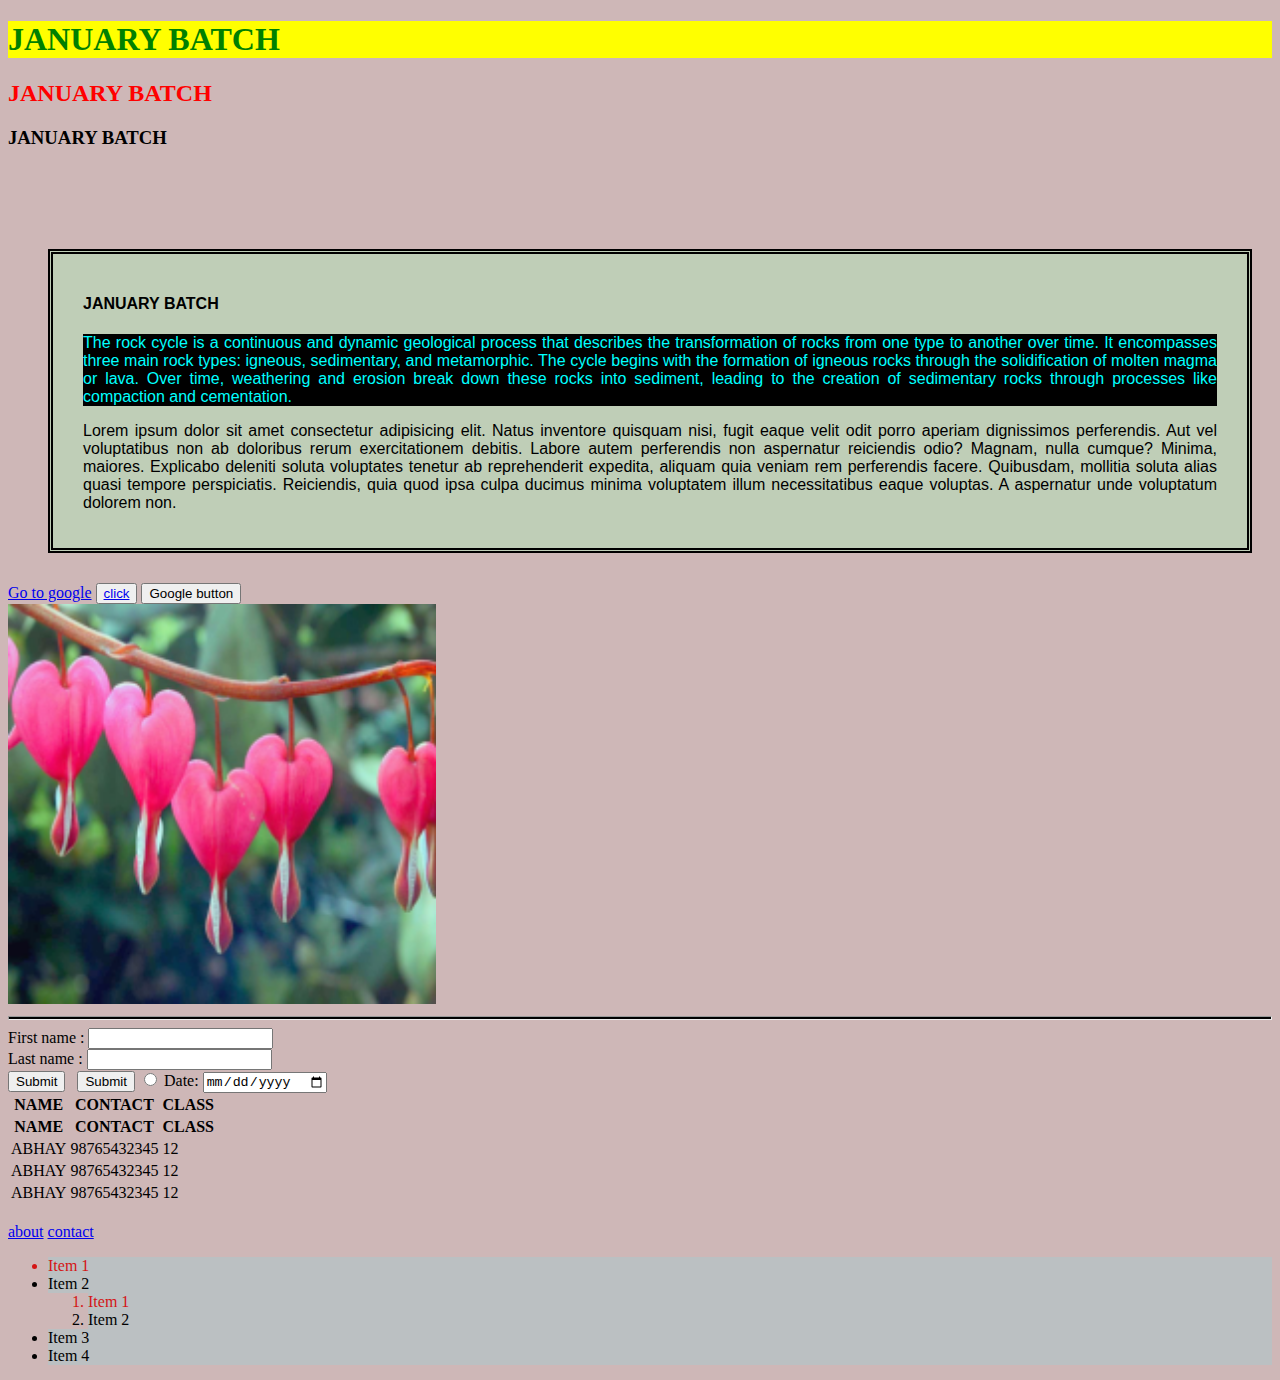
<file: index.html>
<!DOCTYPE html>
<html lang="en">
  <head>
    <meta charset="UTF-8" />
    <meta name="viewport" content="width=device-width, initial-scale=1.0" />
    <title>index</title>
    <link rel="stylesheet" href="style.css">


    
    <!-- INTERNAL CSS: STYLE TAG -->
    <!-- PRIORITY : INLINE < INTERNAL < EXTERNAL -->
    <style>
      h1{
      background-color: yellow;
    }
    .item{
      background-color: rgb(187, 192, 194);
    }
    #item1{
      color: rgb(212, 21, 21);
    }
    </style>
    <!-- tag : <>   ,   class  : (.)   ,   id  :  #  (unique) -->
  </head>
  <body>
    <h1 style="color: green">JANUARY BATCH</h1> <!-- INLINE CSS : STYLE USE AS ATTRIBUTE -->
    <h2 style="color: red">JANUARY BATCH</h2>
    <h3>JANUARY BATCH</h3>
    <div class="main">
    <h4>JANUARY BATCH</h4>
    <p id="para">
      The rock cycle is a continuous and dynamic geological process that
      describes the transformation of rocks from one type to another over time.
      It encompasses three main rock types: igneous, sedimentary, and
      metamorphic. The cycle begins with the formation of igneous rocks through
      the solidification of molten magma or lava. Over time, weathering and
      erosion break down these rocks into sediment, leading to the creation of
      sedimentary rocks through processes like compaction and cementation.
    </p>
    <p>
      Lorem ipsum dolor sit amet consectetur adipisicing elit. Natus inventore
      quisquam nisi, fugit eaque velit odit porro aperiam dignissimos
      perferendis. Aut vel voluptatibus non ab doloribus rerum exercitationem
      debitis. Labore autem perferendis non aspernatur reiciendis odio? Magnam,
      nulla cumque? Minima, maiores. Explicabo deleniti soluta voluptates
      tenetur ab reprehenderit expedita, aliquam quia veniam rem perferendis
      facere. Quibusdam, mollitia soluta alias quasi tempore perspiciatis.
      Reiciendis, quia quod ipsa culpa ducimus minima voluptatem illum
      necessitatibus eaque voluptas. A aspernatur unde voluptatum dolorem non.
    </p>
  </div>
    <a href="https://google.com" target="_blank">Go to google</a>
    <!--_blank for new tab-->
    <button><a href="https://google.com" target="_blank">click</a></button>
    <!--BUTTON TEXT IS A LINK-->
    <a href="https://google.com" target="_blank">
    <button>Google button</button> </a><!--WHOLE  BUTTON IS WORK-->
    <br />
    <img src="./flower.png" alt="flower" id="image"/>

    <!--NOTE: ./ -- SAME FOLDER , ../ -- PREV FOLDER , IN FOLDER IN IT ITSELF /.   -->
    <hr />
    <form>
      <!--action="" part of Back end-->
      <label for="fname">First name : </label>
      <input type="text" name="fname"> <br />
      <!--Url encoding : input feed in url address-->
      <label for="lname">Last name : </label>
      <input type="text" name="lname"> <br />
      <input type="submit"> &nbsp; <button type="submit">Submit</button>
      <input type="radio">
      <label for="date"> Date: </label>
      <input type="date" name="date">
    </form>
    <div >
    </div>
    <table>
      <thead>
        <tr>
          <th>NAME</th>
          <th>CONTACT</th>
          <th>CLASS</th>
        </tr>
        <tr>
          <th>NAME</th>
          <th>CONTACT</th>
          <th>CLASS</th>
        </tr>
      </thead>
      <tbody>
        <tr>
          <td>ABHAY</td>
          <td>98765432345</td>
          <td>12</td>
        </tr>
        
        <tr>
          <td>ABHAY</td>
          <td>98765432345</td>
          <td>12</td>
        </tr>
        <tr>
          <td>ABHAY</td>
          <td>98765432345</td>
          <td>12</td>
        </tr>
      </tbody>
    </table>
    <br>
    <a href="./about.html">about</a>
    <a href="./contact.html">contact</a>
    <BR>
      <ul>   <!-- Id for identifier for make unique : use in css class for whole :use in css-->
        
        <li class="item" id="item1">Item 1</li>
        <li class="item" id="item2">Item 2</li>
        <ol>
        <li class="item" id="item1">Item 1</li>
        <li class="item" id="item2">Item 2</li>
        </ol>
        <li class="item" id="item3">Item 3</li>
        <li class="item" id="item4">Item 4</li>
      </ul>
  </body>
  <!--  -->
</html>
</file>
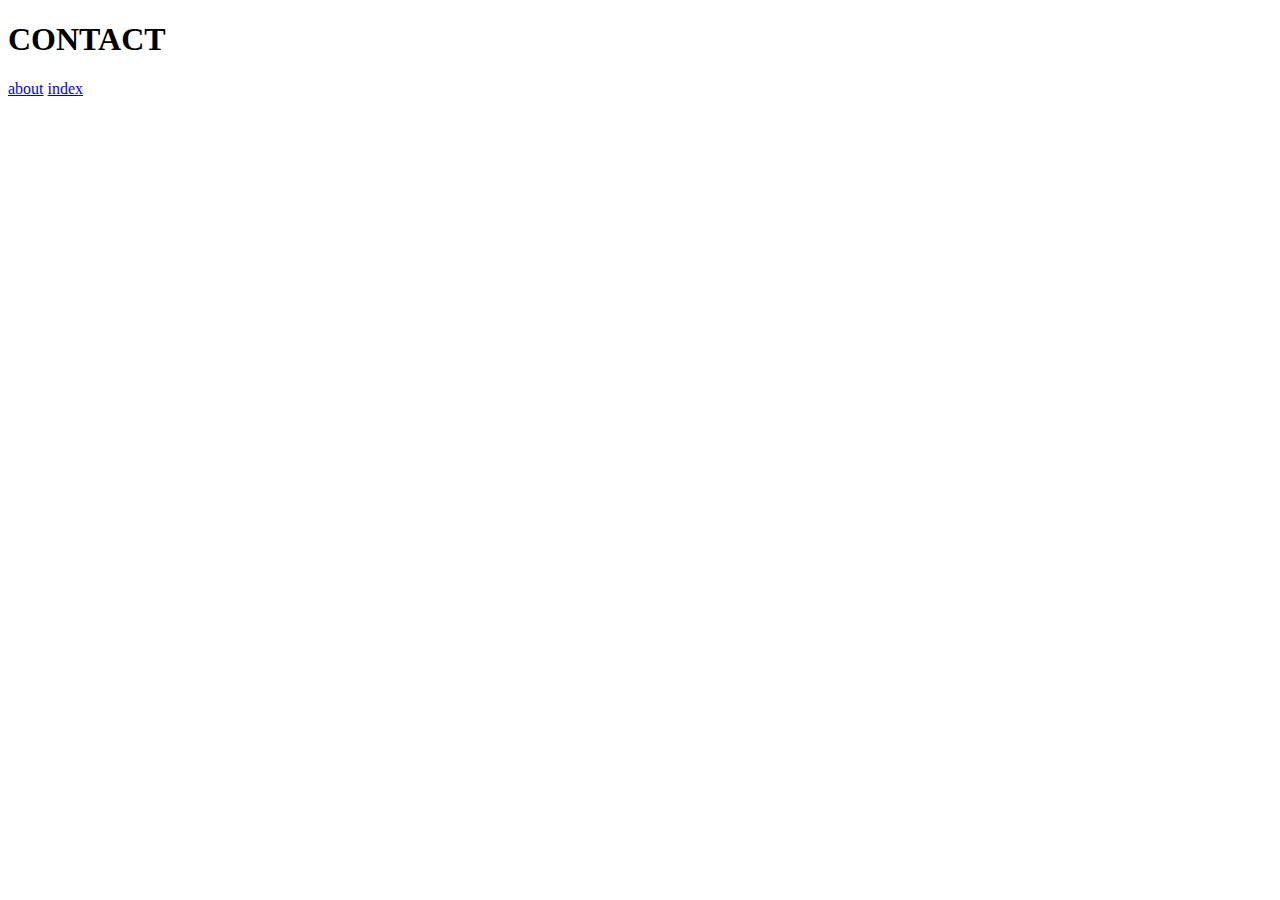
<file: contact.html>
<!DOCTYPE html>
<html lang="en">
<head>
    <meta charset="UTF-8">
    <meta name="viewport" content="width=device-width, initial-scale=1.0">
    <title>Document</title>
</head>
<body>
    <H1>CONTACT</H1>
    <a href="./about.html">about</a>
    <a href="./index.html">index</a>

</body>
</html>
</file>
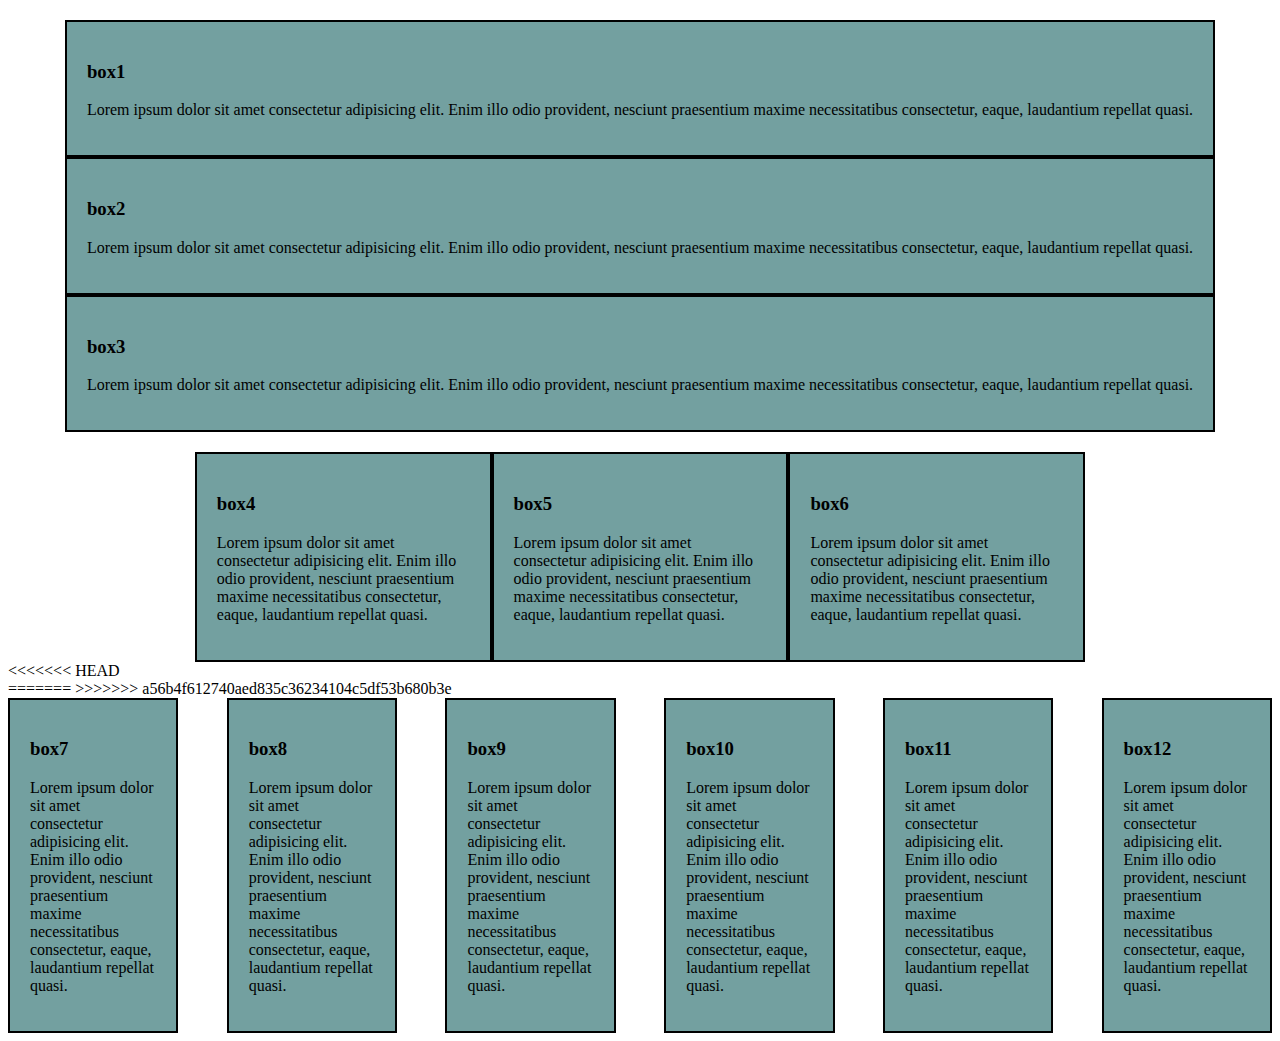
<file: flexbox.html>
<!DOCTYPE html>
<html lang="en">
<head>
    <meta charset="UTF-8">
    <meta name="viewport" content="width=device-width, initial-scale=1.0">
    <title>flex</title>
    <!-- it is only base on uniform alignments  -->
    <style>
      .container-1{
        display: flex;              /* when we use display flex then only we can a use the flex properties */
        flex-direction: column ;    /*by default its direction is row */
        align-items: center;        /* Shift content to left or right & center when Coulumn (horizontally on X- AXIS ONLY)*/
        margin: 20px;
      }
      .container-2{
        display: flex;
        justify-content: center;   /* Shift content when boxes are in rows (horizontally on X- AXIS ONLY)*/
        
        /*space-between: equal space only between the boxes
          space-evenly:  equal space b/w page and boxes and b/w boxes and boxes
          space-around: same space from start and end of page and same space b/w the boxes ,but boxes space != start-end space
         */
      }
      .container-3{
        display: flex;
        justify-content: space-between;
        flex-wrap: wrap; 
        /* USE for shift the content according to the width of page (mobile veiws) */
      }
      .container-1 div, .container-2 div, .container-3 div{
        background-color: rgba(82, 138, 138, 0.807);
        border: 2px solid black;
        padding: 20px;
      }
      .container-2-box{
        flex-basis: 20%; /* take % occupies of space of width also similar to width: 20% */

      }
      .container-3-box{
        flex-basis: 10%;
      }
    </style>
</head>
<body>
  <div class="container-1">
    <div class="box-1">
      <h3>box1</h3>
      <p>Lorem ipsum dolor sit amet consectetur adipisicing elit. Enim illo odio provident,
        nesciunt praesentium maxime necessitatibus consectetur, eaque, laudantium repellat
        quasi.
      </p>
    </div>
    <div class="box-2">
      <h3>box2</h3>
      <p>Lorem ipsum dolor sit amet consectetur adipisicing elit. Enim illo odio provident,
        nesciunt praesentium maxime necessitatibus consectetur, eaque, laudantium repellat
        quasi.
      </p>
    </div>
    <div class="box-3">
      <h3>box3</h3>
      <p>Lorem ipsum dolor sit amet consectetur adipisicing elit. Enim illo odio provident,
        nesciunt praesentium maxime necessitatibus consectetur, eaque, laudantium repellat
        quasi.
      </p>
    </div>
  </div>
  <div class="container-2">
    <div class="container-2-box">
      <h3>box4</h3>
      <p>Lorem ipsum dolor sit amet consectetur adipisicing elit. Enim illo odio provident,
        nesciunt praesentium maxime necessitatibus consectetur, eaque, laudantium repellat
        quasi.
      </p>
  </div>
    <div class="container-2-box">
      <h3>box5</h3>
      <p>Lorem ipsum dolor sit amet consectetur adipisicing elit. Enim illo odio provident,
        nesciunt praesentium maxime necessitatibus consectetur, eaque, laudantium repellat
        quasi.
      </p>
  </div>
  <div class="container-2-box">
      <h3>box6</h3>
      <p>Lorem ipsum dolor sit amet consectetur adipisicing elit. Enim illo odio provident,
        nesciunt praesentium maxime necessitatibus consectetur, eaque, laudantium repellat
        quasi.
      </p>
  </div>
  </div>
<<<<<<< HEAD
<br>
=======

>>>>>>> a56b4f612740aed835c36234104c5df53b680b3e
  <div class="container-3">
    <div class="container-3-box">
      <h3>box7</h3>
      <p>Lorem ipsum dolor sit amet consectetur adipisicing elit. Enim illo odio provident,
        nesciunt praesentium maxime necessitatibus consectetur, eaque, laudantium repellat
        quasi.
      </p>
  </div>
    <div class="container-3-box">
      <h3>box8</h3>
      <p>Lorem ipsum dolor sit amet consectetur adipisicing elit. Enim illo odio provident,
        nesciunt praesentium maxime necessitatibus consectetur, eaque, laudantium repellat
        quasi.
      </p>
  </div>
  <div class="container-3-box">
    <h3>box9</h3>
    <p>Lorem ipsum dolor sit amet consectetur adipisicing elit. Enim illo odio provident,
      nesciunt praesentium maxime necessitatibus consectetur, eaque, laudantium repellat
      quasi.
    </p>
</div>
<div class="container-3-box">
  <h3>box10</h3>
  <p>Lorem ipsum dolor sit amet consectetur adipisicing elit. Enim illo odio provident,
    nesciunt praesentium maxime necessitatibus consectetur, eaque, laudantium repellat
    quasi.
  </p>
</div>
<div class="container-3-box">
  <h3>box11</h3>
  <p>Lorem ipsum dolor sit amet consectetur adipisicing elit. Enim illo odio provident,
    nesciunt praesentium maxime necessitatibus consectetur, eaque, laudantium repellat
    quasi.
  </p>
  </div>
  <div class="container-3-box">
    <h3>box12</h3>
    <p>Lorem ipsum dolor sit amet consectetur adipisicing elit. Enim illo odio provident,
      nesciunt praesentium maxime necessitatibus consectetur, eaque, laudantium repellat
      quasi.
    </p>
</div>
  </div>
</body>
</html>
</file>
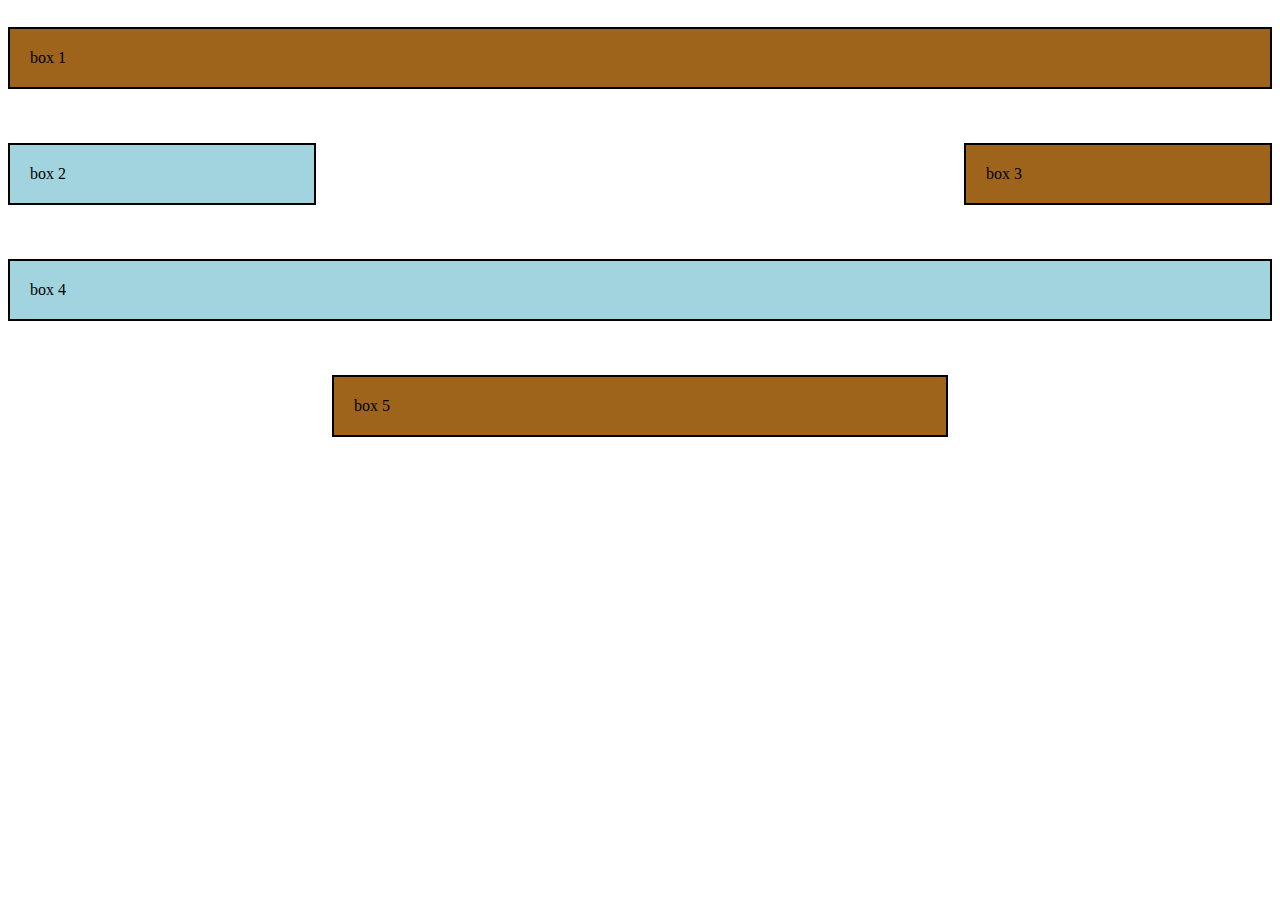
<file: grid.html>
<!DOCTYPE html>
<html lang="en">
<head>
    <meta charset="UTF-8">
    <meta name="viewport" content="width=device-width, initial-scale=1.0">
    <title>grides</title>
    <!-- About all alignments on page and with flexibility  -->
</head>
<style>
    /* TOPIC- 1 : GRIDS */

    .wrapper{
        display: grid;
        /* grid css -> basically arrange in rows and coloumns */
        grid-template-columns: 1fr 1fr 1fr ;
        /* 30% 40% 30%*/
        /* Ratio is divided according to no. of column  (Row is divided)*/
        /* grid-template-rows: 100px 300px ; */
        grid-column-gap:1em ;
        grid-row-gap:1em ;
        /* grid gap is same as margins */
        /* note: 1em=10Px and 1rem depends on the parent elements size( relative)*/
    }

    .wrapper div{
        background-color: rgb(162, 212, 223);
        border: 2px solid black;
        padding: 20px;
    }
    .wrapper div:nth-child(odd){
        background-color: rgb(158, 100, 28);
    }


    /* --------------------------------------------------------------------------------------------------- */
    /* TOPIC- 2 : GRIDS */
    .wrapper-2{
        display: grid;
        /* grid-template-columns: 1fr 1fr 1fr ; */
        grid-template-columns: repeat(3, 1fr);
        /* hight is auto accoring to text */
        grid-gap: 20px;
        /* grid-auto-rows: 100px; */
        /* strictly fix the hight 100px*/
        /* but it overflow the content of box */
        grid-auto-rows: minmax(100px, auto);
        /* to restrict the hight of div in a grid */
    }
    .wrapper-2 div{
        background-color: rgb(162, 212, 223);
        border: 2px solid black;
        padding: 20px;
    }
    .wrapper-2 div:nth-child(odd){
        background-color: rgb(158, 100, 28);
    }
    .nested{
        display: grid;
        grid-template-columns: repeat(3, 1fr);
        grid-gap: 20px;
        
    }
    .nested div{
        background-color: rgb(150, 212, 153)!important;
        height: 100px;
        width: 100px;
    }
    
    /* --------------------------------------------------------------------------------------------------- */
    /* TOPIC- 3 : GRIDS */
    .wrapper-3{
        display: grid;
        grid-template-columns: 1fr 2fr 1fr ;
        grid-auto-rows: minmax(100px, auto);
        grid-gap: 1em;
        /* justify-items: center; */
        /* for item alignment (horizontally x- axis ) */
        align-items: center; 
        /* Increase coloumn wise (hight) */
    }
    .wrapper-3 div{
        background-color: rgb(162, 212, 223);
        border: 2px solid black;
        padding: 20px;

    }
    .box-1{
        /* align-self: end; */
        /* for single item alignment (vertically y-axis ) */
        grid-column: 1/4;
        /* streatch in a row width of box from break point (verticle border)s */
        /* grid-column: 1/3; */
        /* streatch in a column hight of box from break point (horizontal borders) */

    }
    .box-3{
        grid-column: 3/4;

    }
    .box-4{
        grid-column: 1/4;

    }
    .box-5{
        grid-column: 2/3;

    }
    .wrapper-3 div:nth-child(odd){
        background-color: rgb(158, 100, 28);
    }

</style>
<body>
   <!-- <div class="wrapper">
    <div>Lorem ipsum dolor sit amet consectetur adipisicing elit. Enim illo odio provident,
        nesciunt praesentium maxime necessitatibus consectetur, eaque, laudantium repellat
        quasi.maxime necessitatibus consectetur, eaque, laudantium repellat
        quasi.
    </div>
    <div>Lorem
    </div>
    <div>Lorem ipsum dolor sit amet consectetur adipisicing elit. Enim illo odio provident,
        nesciunt praesentium maxime necessitatibus consectetur, eaque, laudantium repellat
        quasi.
    </div>
    <div>Lorem ipsum dolor sit amet consectetur adipisicing elit. Enim illo odio provident,
        nesciunt praesentium maxime necessitatibus consectetur, eaque, laudantium repellat
        quasi.
    </div>
    <div>Lorem ipsum dolor sit amet consectetur adipisicing elit. Enim illo odio provident,
        nesciunt praesentium maxime necessitatibus consectetur, eaque, laudantium repellat
        quasi.
    </div>
    <div>Lorem ipsum dolor sit amet consectetur adipisicing elit. Enim illo odio provident,
        nesciunt praesentium maxime necessitatibus consectetur, eaque, laudantium repellat
        quasi.
    </div>


   </div>  -->
   <!-- <div class="wrapper-2">
    <div>Lorem ipsum dolor sit amet</div>
    <div>Lorem ipsum dolor sit amet consectetur adipisicing elit. Enim illo odio provident,
        nesciunt praesentium maxime necessitatibus consectetur, eaque, laudantium repellat
        quasi.maxime necessitatibus consectetur, eaque, laudantium repellat
        quasi.ipsum dolor sit amet consectetur adipisicing elit. Enim illo odio provident,
        nesciunt praesentium maxime necessitatibus consectetur, eaque, laudantium repellat
        quasi ipsum dolor sit amet ipsum dolor sit ame tipsum dolor sit amet ipsum dolor 
        ipsuolosit alsmet.
    </div>
        <div class="nested">
            <div>Lorem</div>
            <div>Lorem</div>
            <div>Lorem</div>
            <div>Lorem</div>
            <div>Lorem</div>
            <div>Lorem</div>
            <div>Lorem</div>
            <div>Lorem</div>
            <div>Lorem</div>

        </div>
    <div>Lorem ipsum dolor sit amet</div>
    <div>Lorem ipsum dolor sit amet</div>
    <div>Lorem ipsum dolor sit amet</div>
</div> -->
<div class="wrapper-3">
    <div class="box-1">box&nbsp;1</div>
    <div class="box-2">box 2</div>
    <div class="box-3">box 3</div>
    <div class="box-4">box 4</div>
    <div class="box-5">box 5</div>
</div>
</body>
</html>
</file>
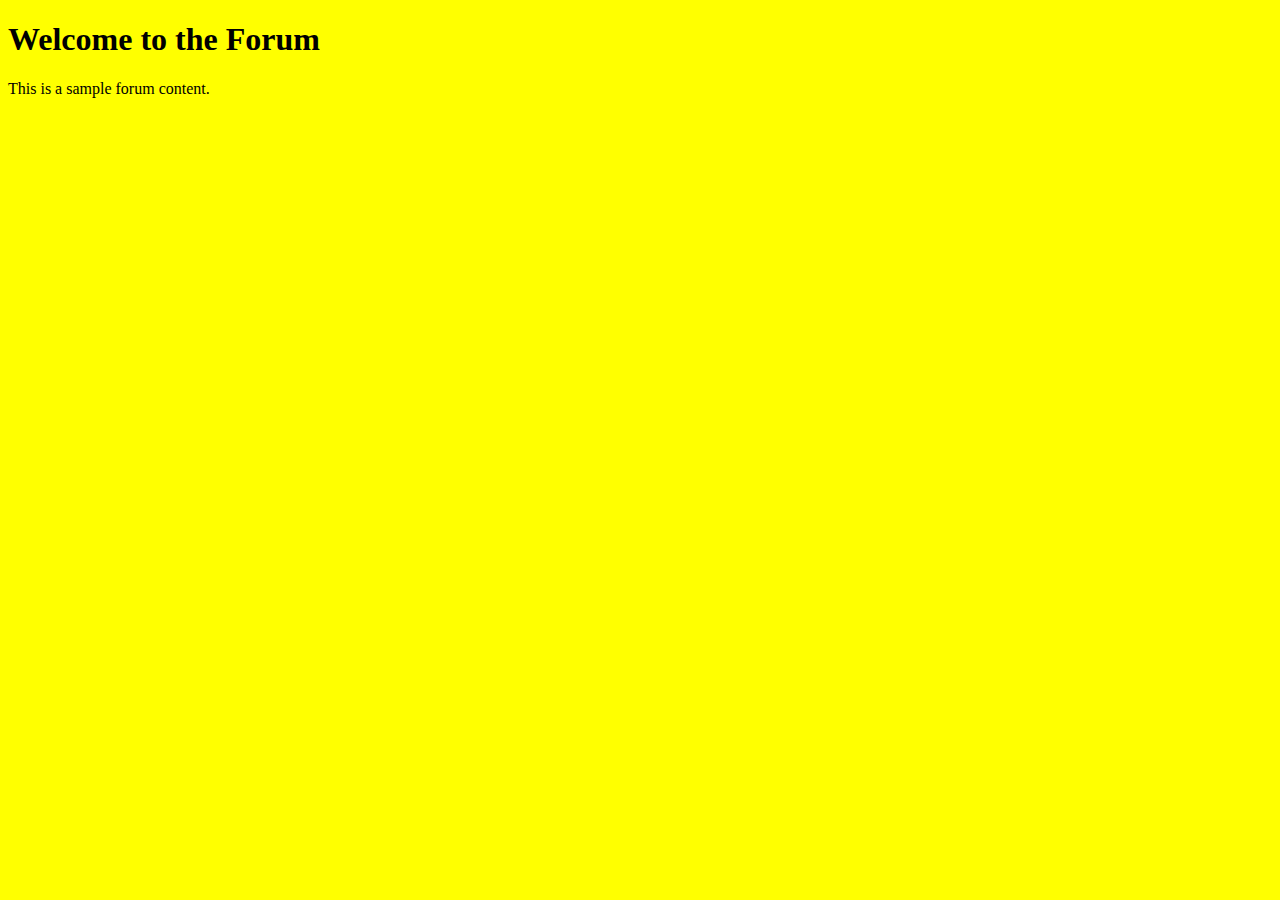
<file: practice.html>
<!DOCTYPE html>
<html lang="en">
<head>
<meta charset="UTF-8">
<meta name="viewport" content="width=device-width, initial-scale=1.0">
<title>Responsive Forum</title>
<style>
/* For screens up to 400px wide */
@media only screen and (max-width: 400px) {
  body {
    background-color: red;
  }
}

@media only screen and (min-width: 401px) and (max-width: 900px) {
  body {
    background-color: green;
  }
}

/* For screens between 901px and 1500px wide */
@media only screen and (min-width: 901px) and (max-width: 1500px) {
  body {
    background-color: yellow;
  }
}
</style>
</head>
<body>

<div class="forum">
  <!-- Your forum content goes here -->
  <h1>Welcome to the Forum</h1>
  <p>This is a sample forum content.</p>
</div>

</body>
</html>
</file>
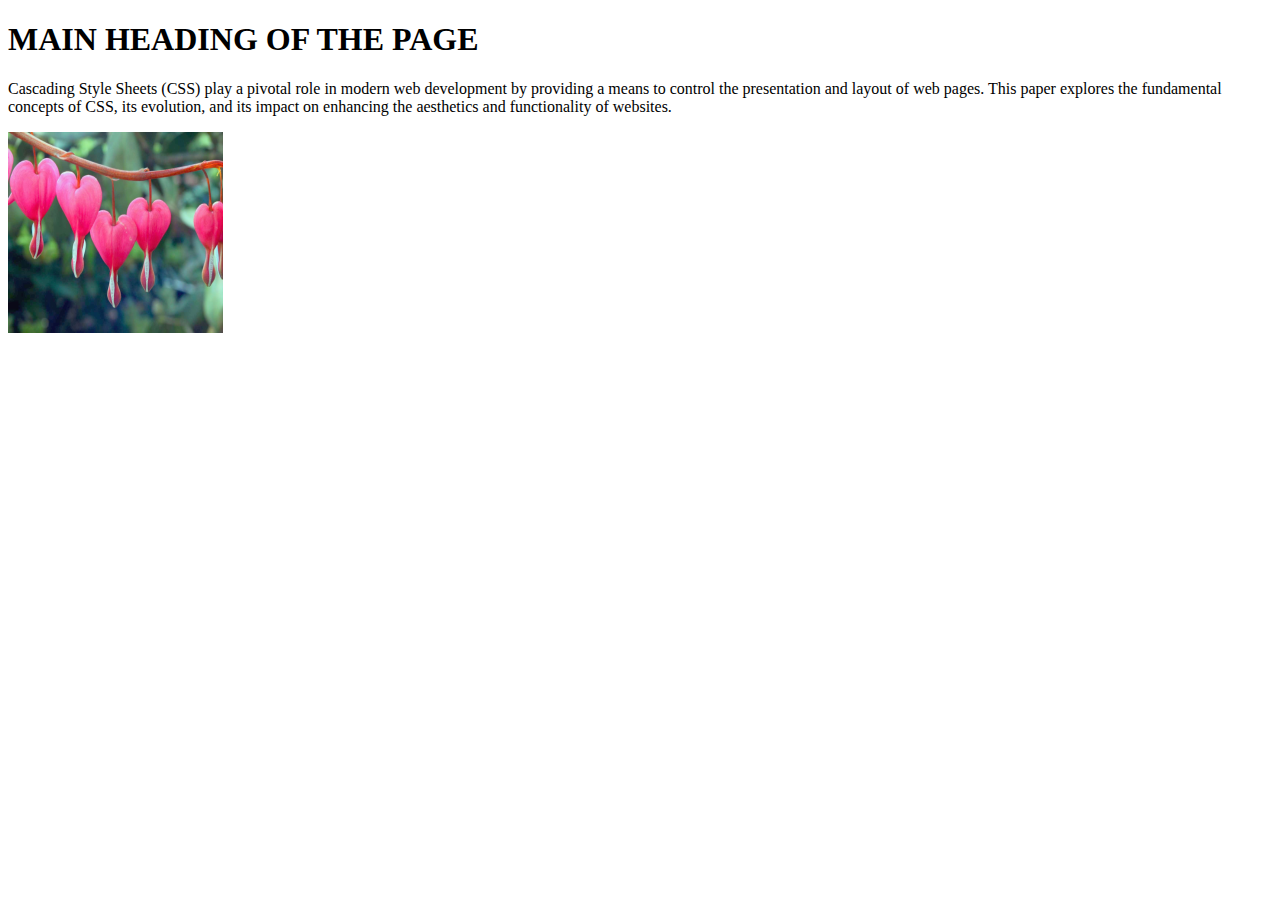
<file: Responsive.html>
<!DOCTYPE html>
<html>
  <head>
    <meta charset="UTF-8" />
    <meta name="viewport" content="width=device-width, initial-scale=1.0" />
    <title>Document</title>
    <!--RESPONSIVENESS:
         FOCUS ON WIDTH : (restrict from horizontal scroll) -->
    <!-- 
            Mobile: 480px
            Tab: 786px    
    -->
    <style>
        .img{
            justify-content: center ;
        }
    </style>
  </head>
  <body>
    <div id="main">
      <h1>MAIN HEADING OF THE PAGE</h1>
      <div class="text">
        <p>
          Cascading Style Sheets (CSS) play a pivotal role in modern web
          development by providing a means to control the presentation and
          layout of web pages. This paper explores the fundamental concepts of
          CSS, its evolution, and its impact on enhancing the aesthetics and
          functionality of websites.
        </p>
      </div>
      <div class="img">
        <img src="./flower.png" alt="flower" id="image"/>
      </div>
    </div>
  </body>
</html>
</file>
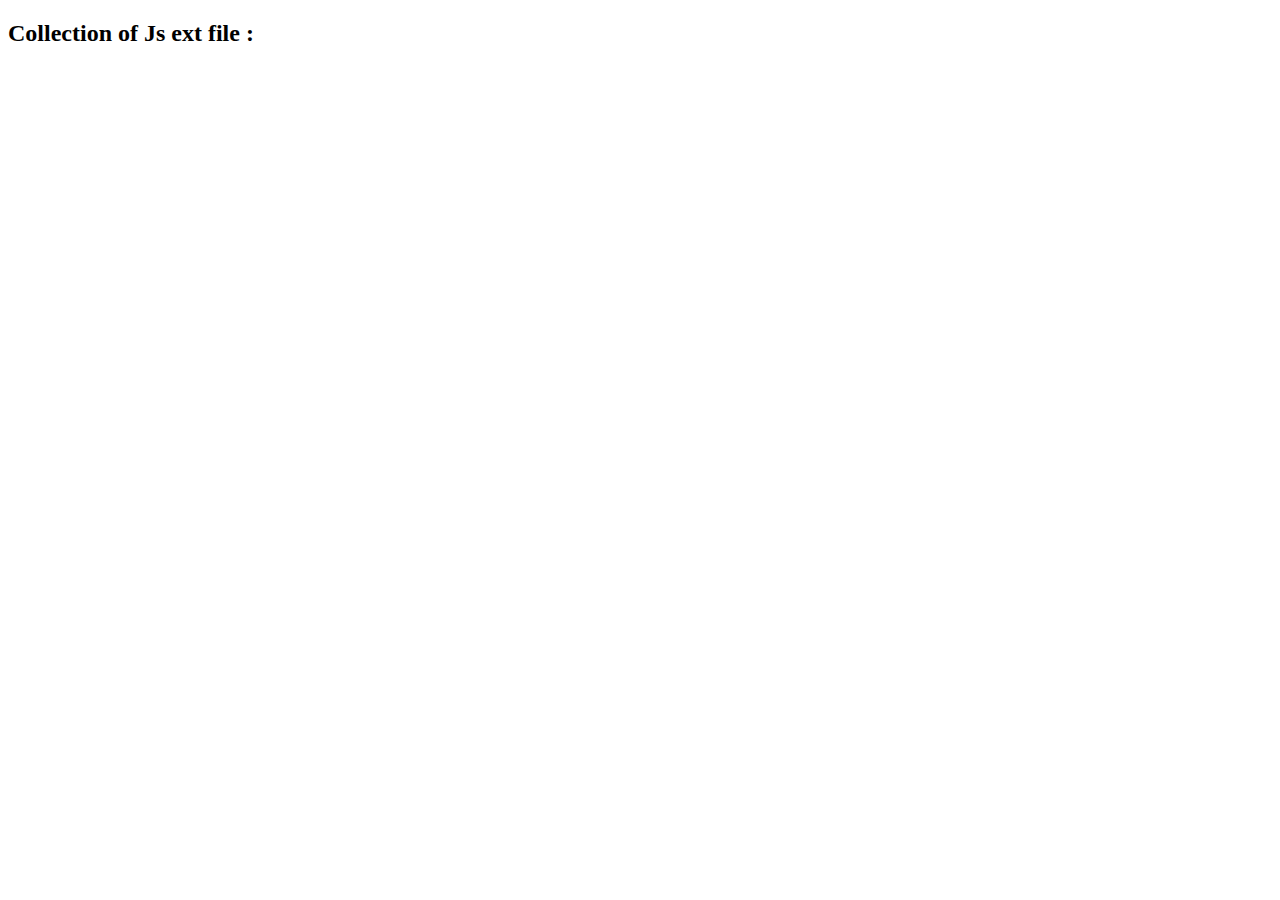
<file: Run.html>
<!DOCTYPE html>
<html lang="en">
<head>
    <meta charset="UTF-8">
    <meta name="viewport" content="width=device-width, initial-scale=1.0">
    <title>Run .JS files</title>
</head>
<body>
    <h2>Collection of Js ext file :</h2>
    <!-- <script src="loops.js"></script> -->
    <!-- <script src="script.js"></script> -->
    <!-- <script src="work.js"></script> -->
    <script src="work2.js"></script>
</body>
</html>
</file>
<file: style.css>
#para{
    background-color: black;
    color: aqua;
}
body{
    background: #ceb7b7;
}
.main{
    background: #bfceb7;
    text-align: justify;
    /* justify adjust the words spacing and at the ends all are in same indent (left, right etc) */
    font-family: 'lemon', arial;
    border: 5px black;
    border-style: double;
/* T , R, B ,L order */
/* margin outside border */
/* padding is inside */
    margin: 100px 20px 30px 40px ;
    padding: 20px 30px 20px 30px ;
}
hr{
    background: black;
    height: 2px;
}
#image{
    height: 400px;
    width: auto;
}
/* float and box shadow  */
/* what is flex */
</file>
